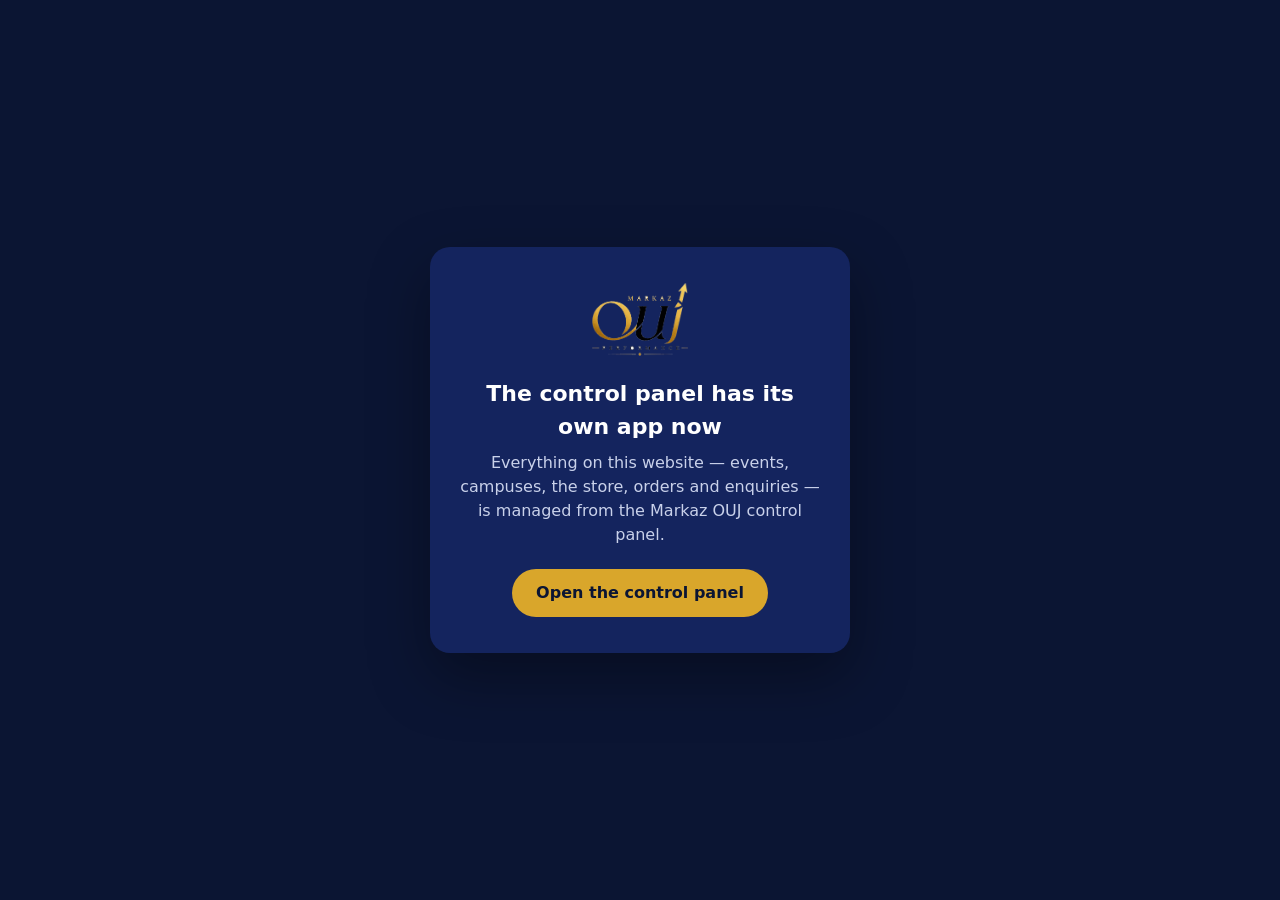
<file: admin.html>
<!doctype html>
<html lang="en">
<head>
<meta charset="utf-8">
<meta name="viewport" content="width=device-width,initial-scale=1">
<meta name="robots" content="noindex,nofollow">
<title>Control Panel — Markaz OUJ Performance</title>
<link rel="icon" href="ouj.png" sizes="any">
<style>
  :root{color-scheme:light}
  *{box-sizing:border-box}
  body{margin:0;min-height:100vh;display:grid;place-items:center;padding:24px 16px;
       background:#0B1533;color:#fff;font:16px/1.5 system-ui,-apple-system,"Segoe UI",sans-serif}
  .card{max-width:420px;width:100%;text-align:center;background:#14245E;border-radius:20px;padding:36px 28px;
        box-shadow:0 24px 60px rgba(0,0,0,.35)}
  img{width:96px;height:auto;margin-bottom:14px}
  h1{font-size:22px;margin:0 0 8px}
  p{margin:0 0 22px;color:#C9D1EA}
  a{display:inline-flex;align-items:center;justify-content:center;min-height:48px;padding:0 24px;border-radius:999px;
    background:#D9A62B;color:#0B1533;font-weight:800;text-decoration:none}
  a:focus-visible{outline:3px solid #fff;outline-offset:3px}
</style>
</head>
<body>
  <main class="card">
    <img src="ouj.png" alt="Markaz OUJ Performance">
    <h1>The control panel has its own app now</h1>
    <p>Everything on this website — events, campuses, the store, orders and enquiries — is managed from the Markaz OUJ control panel.</p>
    <a id="go" href="https://admin.markaz-ouj.com">Open the control panel</a>
  </main>
</body>
</html>
</file>
